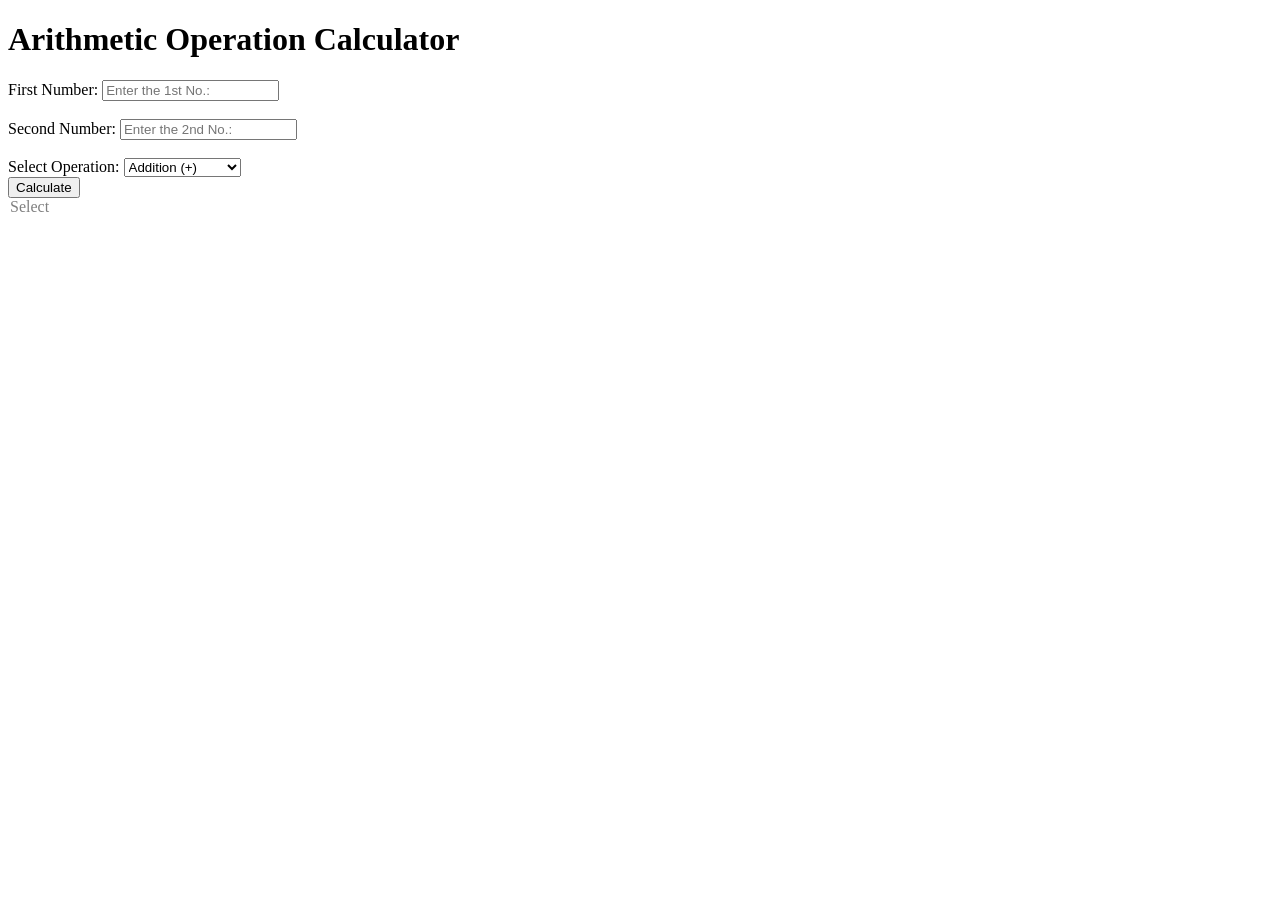
<file: Week2/2.html>
<!DOCTYPE html>
<html lang="en">
<head>
    <meta charset="UTF-8">
    <meta name="viewport" content="width=device-width, initial-scale=1.0">
    <title>Arithmetic Operation Calculator</title>
</head>
<body>
    <!DOCTYPE html>
<html lang="en">
<head>
    <meta charset="UTF-8">
    <meta name="viewport" content="width=device-width, initial-scale=1.0">
    <title>Arithmetic Calculator</title>
</head>
<body>

    <h1>Arithmetic Operation Calculator</h1>

    <label >First Number:</label>
    <input type="number" id="n1" placeholder="Enter the 1st No.:"><br><br>

    <label>Second Number:</label>
    <input type="number" id="n2" placeholder="Enter the 2nd No.:"><br><br>

    <label>Select Operation:</label>
    <select id="operation" >

    Operator
    </option>

        <option value="add">Addition (+)</option>
        <option value="sub">Subtraction (-)</option>
        <option value="mul">Multiplication (*)</option>
        <option value="div">Division (/)</option>
    </select>
    <br>

    <button onclick="calculate()" >Calculate</button>

 <option value=" " disabled selected>
        Select 
    <h3 id="result"></h3>

    <script src="script2.js"></script>


</body>
</html>
</file>
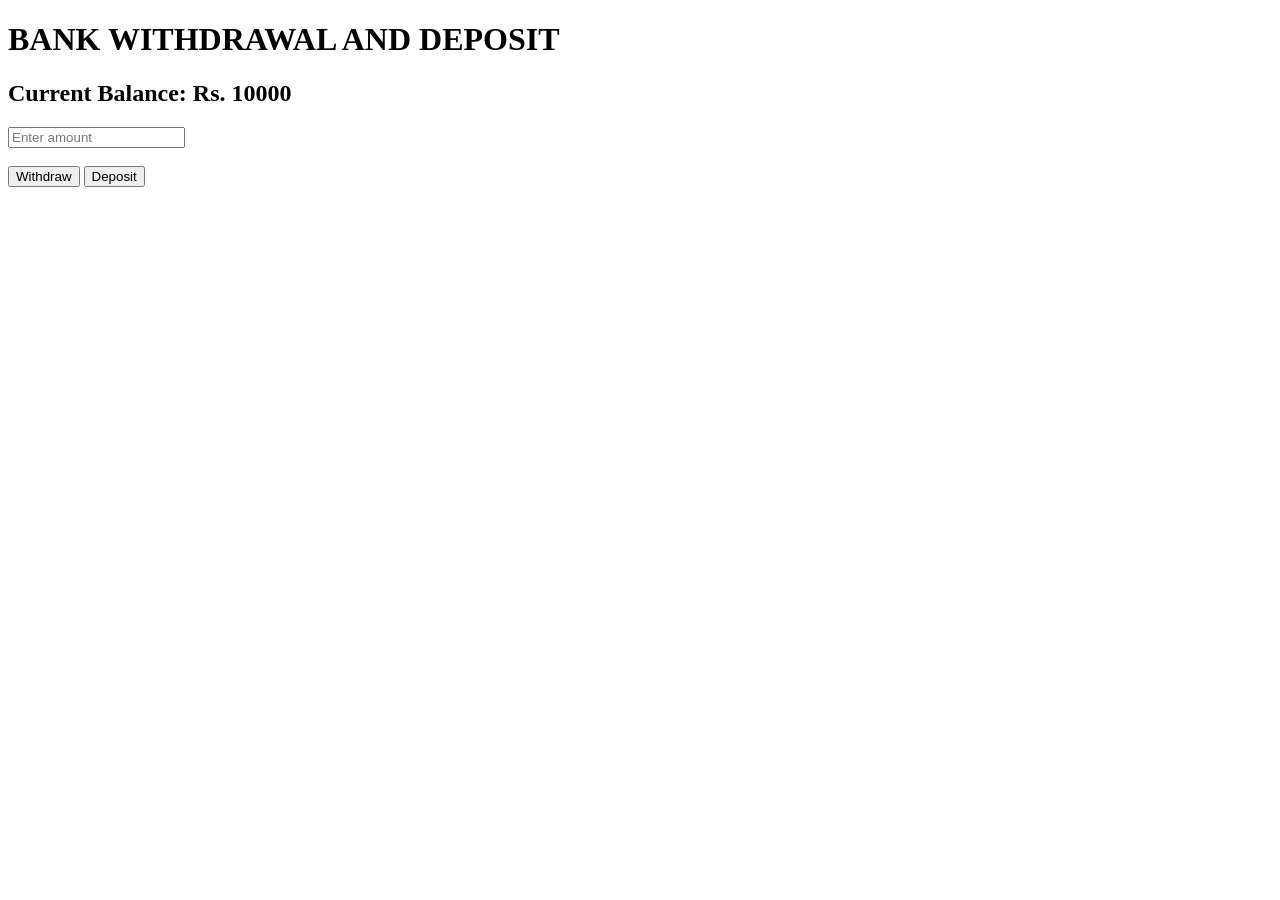
<file: Week2/3.html>
<!DOCTYPE html>
<html lang="en">
<head>
    <meta charset="UTF-8">
    <meta name="viewport" content="width=device-width, initial-scale=1.0">
    <title>BANK WITHDRAWAL AND DEPOSIT</title>
</head>
<body>
    <h1>BANK WITHDRAWAL AND DEPOSIT</h1>

    <h2 id="balance">Current Balance: Rs. 10000</h2>

    <input type="number" id="amount" placeholder="Enter amount">

    <br><br>

    <button onclick="withdraw()">Withdraw</button>
    <button onclick="deposit()">Deposit</button>

    <script src="script3.js"></script>
</body>
</html>
</file>
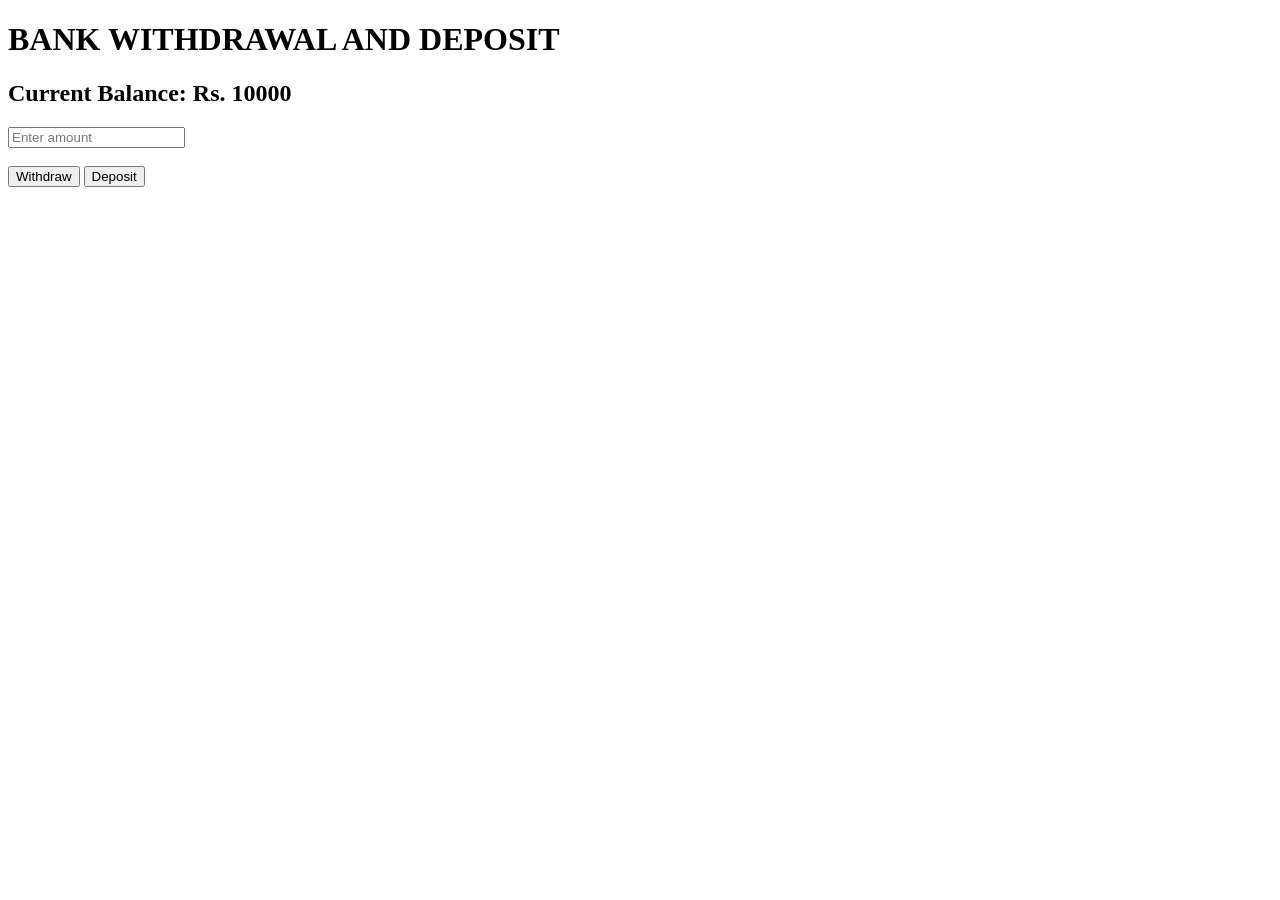
<file: Week2/atmmachine.html>
<!DOCTYPE html>
<html lang="en">
<head>
    <meta charset="UTF-8">
    <meta name="viewport" content="width=device-width, initial-scale=1.0">
    <title>BANK WITHDRAWAL AND DEPOSIT</title>
</head>
<body>
    <h1>BANK WITHDRAWAL AND DEPOSIT</h1>

    <h2 id="balance">Current Balance: Rs. 10000</h2>

    <input type="number" id="amount" placeholder="Enter amount">

    <br><br>

    <button onclick="withdraw()">Withdraw</button>
    <button onclick="deposit()">Deposit</button>

    <script src="atmMachine.js"></script>
</body>
</html>
</file>
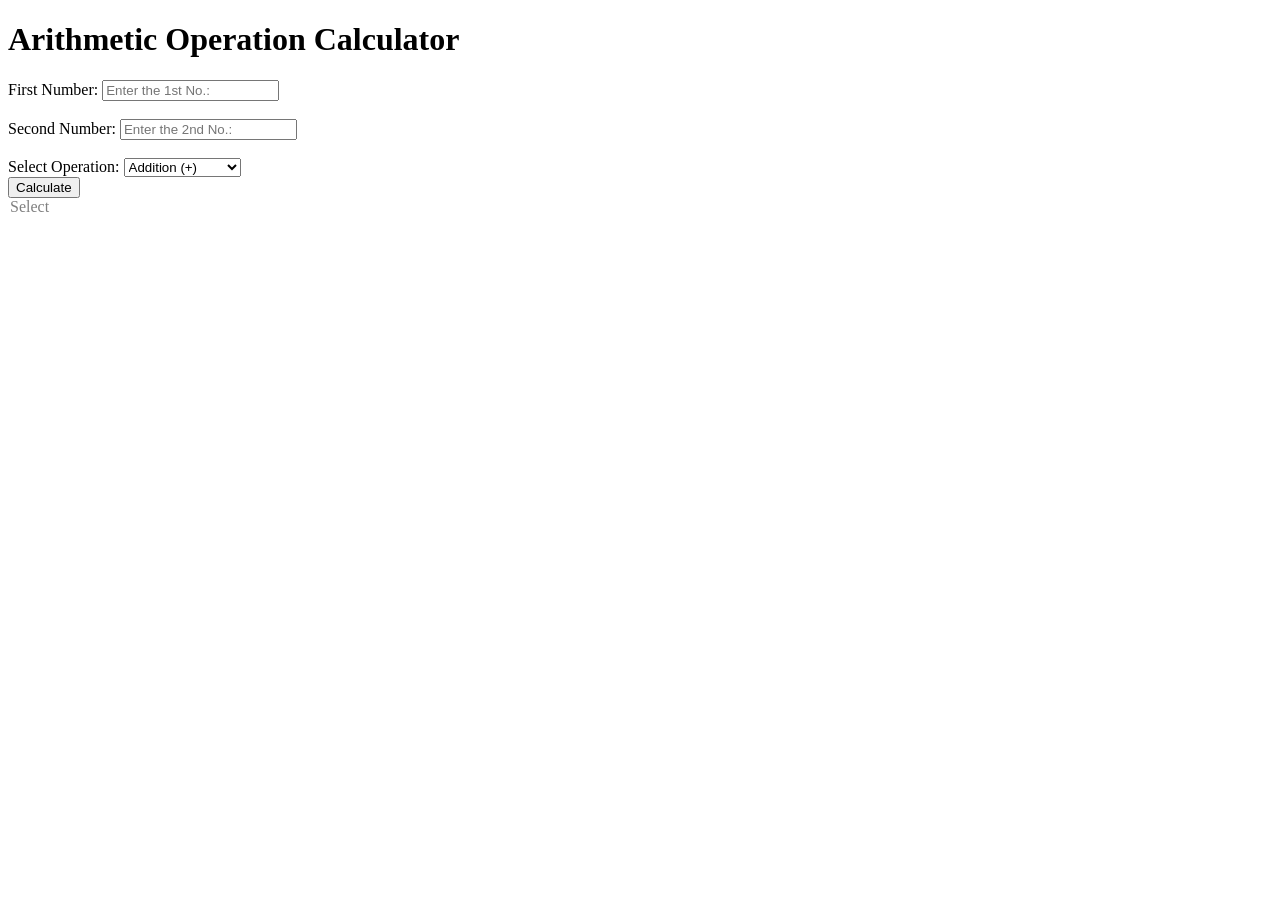
<file: Week2/operationcalcuation.html>
<!DOCTYPE html>
<html lang="en">
<head>
    <meta charset="UTF-8">
    <meta name="viewport" content="width=device-width, initial-scale=1.0">
    <title>Arithmetic Operation Calculator</title>
</head>
<body>
    <!DOCTYPE html>
<html lang="en">
<head>
    <meta charset="UTF-8">
    <meta name="viewport" content="width=device-width, initial-scale=1.0">
    <title>Arithmetic Calculator</title>
</head>
<body>

    <h1>Arithmetic Operation Calculator</h1>

    <label >First Number:</label>
    <input type="number" id="n1" placeholder="Enter the 1st No.:"><br><br>

    <label>Second Number:</label>
    <input type="number" id="n2" placeholder="Enter the 2nd No.:"><br><br>

    <label>Select Operation:</label>
    <select id="operation" >

    Operator
    </option>

        <option value="add">Addition (+)</option>
        <option value="sub">Subtraction (-)</option>
        <option value="mul">Multiplication (*)</option>
        <option value="div">Division (/)</option>
    </select>
    <br>

    <button onclick="calculate()" >Calculate</button>

 <option value=" " disabled selected>
        Select 
    <h3 id="result"></h3>

    <script src="operationCalulation.js"></script>


</body>
</html>
</file>
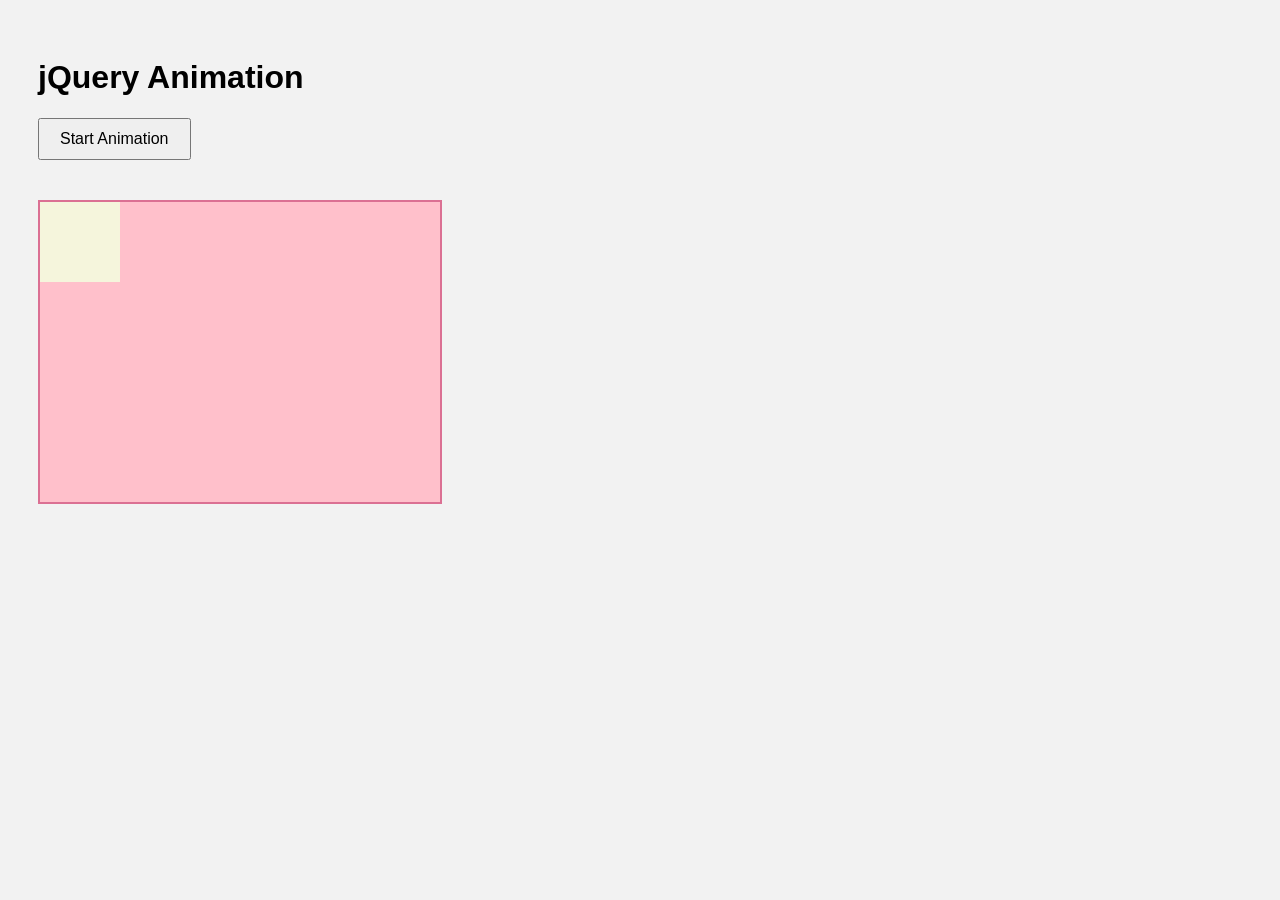
<file: Week3/animationJquery.html>
<!DOCTYPE html>
<html lang="en">
<head>
    <meta charset="UTF-8">
    <meta name="viewport" content="width=device-width, initial-scale=1.0">
    <title>Animation in JQUERY</title>
     <link rel="stylesheet" href="animation.css">
</head>
<body>
 
  <h1>jQuery Animation</h1>
  <button id="startBtn">Start Animation</button>

  <div class="container">
    <div id="box"></div>
  </div>

  <script src="https://code.jquery.com/jquery-3.7.1.min.js"></script>
  <script src="animation.js"></script>
</body>
</html>
</body>
</html>
</file>
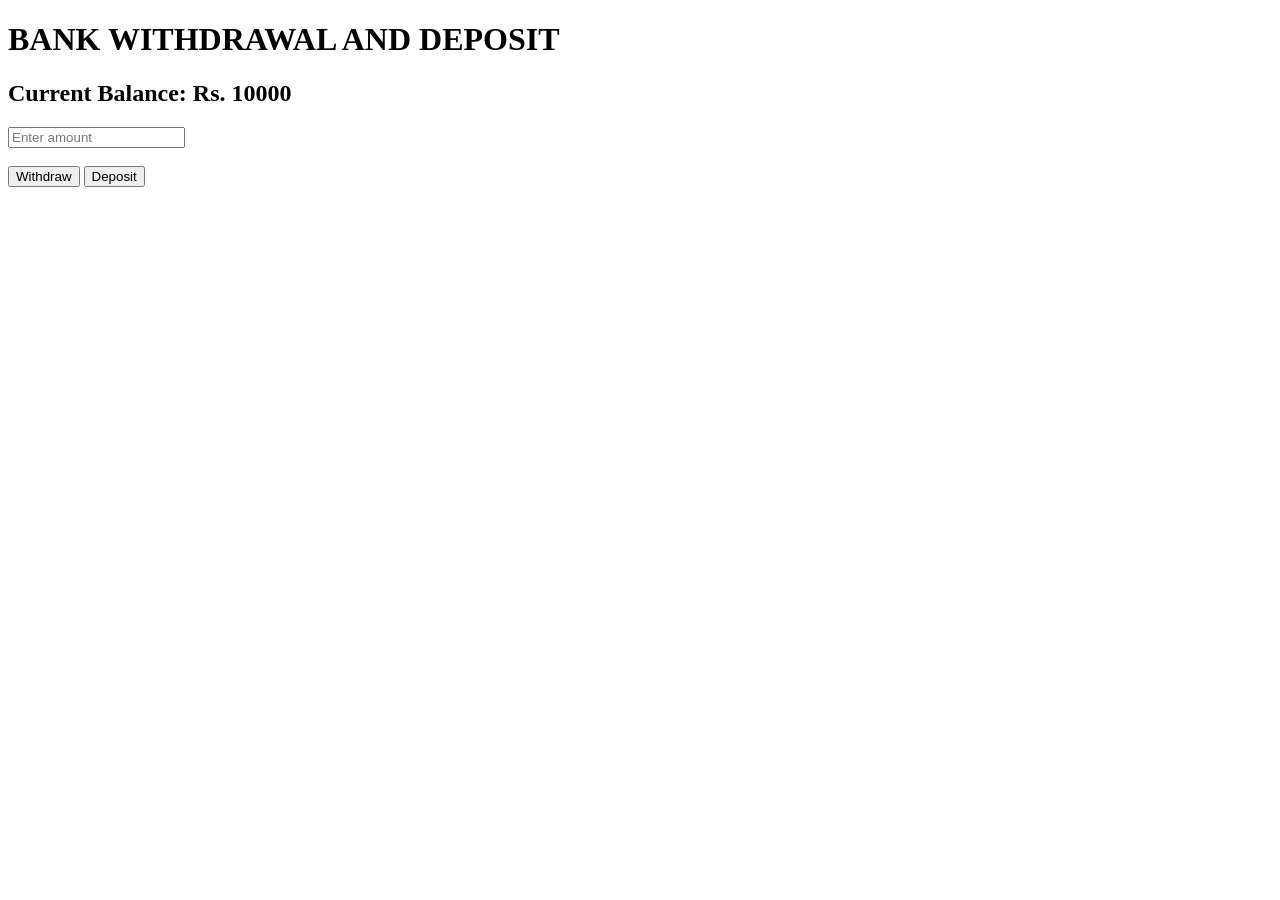
<file: Week3/atmmachine.html>
<!DOCTYPE html>
<html lang="en">
<head>
    <meta charset="UTF-8">
    <meta name="viewport" content="width=device-width, initial-scale=1.0">
    <title>BANK WITHDRAWAL AND DEPOSIT</title>
</head>
<body>
    <h1>BANK WITHDRAWAL AND DEPOSIT</h1>

    <h2 id="balance">Current Balance: Rs. 10000</h2>

    <input type="number" id="amount" placeholder="Enter amount">

    <br><br>

    <button onclick="withdraw()">Withdraw</button>
    <button onclick="deposit()">Deposit</button>

    <script src="./atmMachine.js"></script>
</body>
</html>
</file>
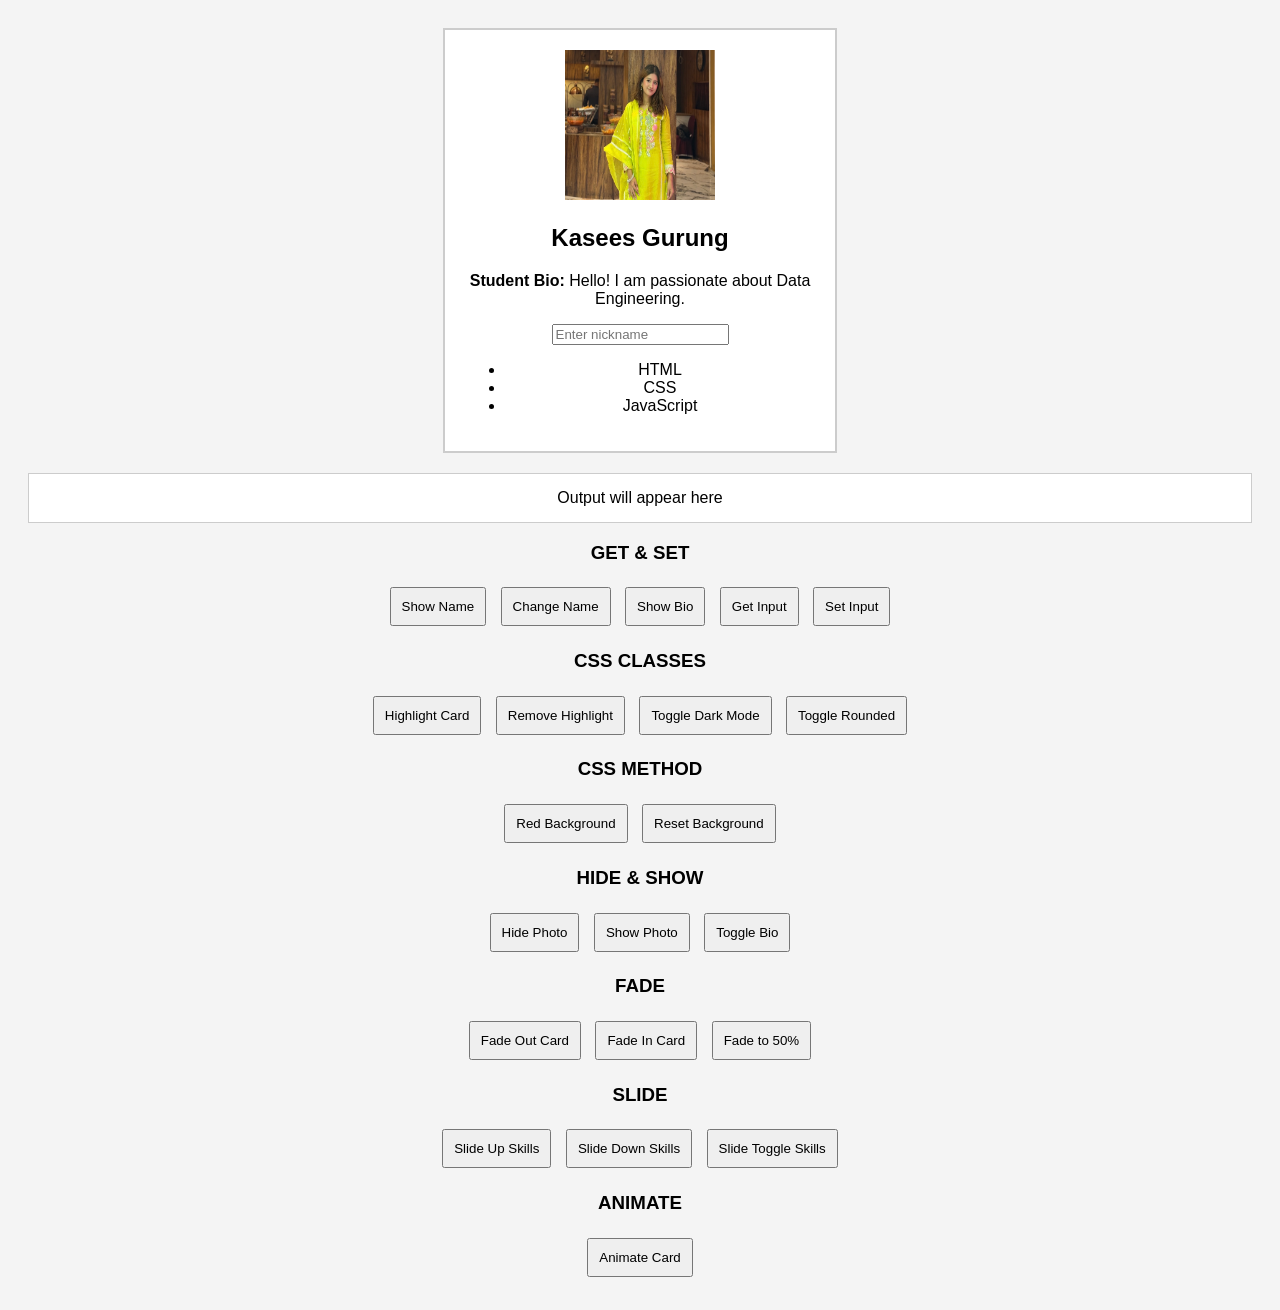
<file: Week3/Profile card/getset.html>
<!DOCTYPE html>
<html lang="en">
<head>
    <meta charset="UTF-8">
    <meta name="viewport" content="width=device-width, initial-scale=1.0">

    <title>jQuery Assignment</title>

    <!-- CSS -->
    <link rel="stylesheet" href="getset.css">

    <!-- jQuery CDN -->
    <script src="https://code.jquery.com/jquery-3.7.1.min.js"></script>
</head>
<body>

    <div id="profile-card">

        <img id="profile-photo"
        src="IMG_3925.jpg"
        alt="photo">

        <h2 id="student-name">Kasees Gurung</h2>

        <p id="student-bio">
            <b>Student Bio:</b> Hello! I am passionate about Data Engineering.
        </p>

        <input type="text" id="nickname-input" placeholder="Enter nickname">

        <ul id="skills-list">
            <li>HTML</li>
            <li>CSS</li>
            <li>JavaScript</li>
        </ul>

    </div>

        <div id="output">
        Output will appear here
    </div>

    <div class="buttons">

        <h3>GET & SET</h3>

        <button id="show-name">Show Name</button>
        <button id="change-name">Change Name</button>
        <button id="show-bio">Show Bio</button>
        <button id="get-input">Get Input</button>
        <button id="set-input">Set Input</button>

        <h3>CSS CLASSES</h3>

        <button id="highlight-card">Highlight Card</button>
        <button id="remove-highlight">Remove Highlight</button>
        <button id="toggle-dark">Toggle Dark Mode</button>
        <button id="toggle-rounded">Toggle Rounded</button>

        <h3>CSS METHOD</h3>

        <button id="red-bg">Red Background</button>
        <button id="reset-bg">Reset Background</button>

        <h3>HIDE & SHOW</h3>

        <button id="hide-photo">Hide Photo</button>
        <button id="show-photo">Show Photo</button>
        <button id="toggle-bio">Toggle Bio</button>

        <h3>FADE</h3>

        <button id="fade-out">Fade Out Card</button>
        <button id="fade-in">Fade In Card</button>
        <button id="fade-half">Fade to 50%</button>

        <h3>SLIDE</h3>

        <button id="slide-up">Slide Up Skills</button>
        <button id="slide-down">Slide Down Skills</button>
        <button id="slide-toggle">Slide Toggle Skills</button>

        <h3>ANIMATE</h3>

        <button id="animate-card">Animate Card</button>

    </div>


    <!-- JS -->
    <script src="getset.js"></script>

</body>
</html>
</file>
<file: Week3/animation.css>
body {
  font-family: Arial, sans-serif;
  padding: 30px;
  background-color: #f2f2f2;
}

button {
  padding: 10px 20px;
  font-size: 16px;
  cursor: pointer;
}

.container {
  position: relative;
  width: 400px;
  height: 300px;
  margin-top: 40px;
  border: 2px solid palevioletred;
  background-color: pink;
}

#box {
  width: 80px;
  height: 80px;
  background-color:beige;
  position: absolute;
  top: 0;
  left: 0;
  opacity: 1;
}
</file>
<file: Week3/Profile card/getset.css>
body{
    font-family: Arial;
    background: #f4f4f4;
    text-align: center;
    padding: 20px;
}

#profile-card{
    width: 350px;
    margin: auto;
    background: white;
    padding: 20px;
    border: 2px solid #ccc;
    position: relative;
}

#profile-photo{
    width: 150px;
    height: 150px;
}

.highlighted{
    box-shadow: 0px 0px 20px gold;
}

.dark-mode{
    background-color: #2c3e50;
    color: white;
    border: 2px solid white;
}

.dark-mode button{
    background-color: #34495e;
    color: rgb(23, 143, 115);
}

.rounded{
    border-radius: 50%;
}

.shadow{
    box-shadow: 0px 0px 15px black;
}

button{
    margin: 5px;
    padding: 10px;
}

#output{
    margin-top: 20px;
    padding: 15px;
    background: white;
    border: 1px solid #ccc;
}
</file>
